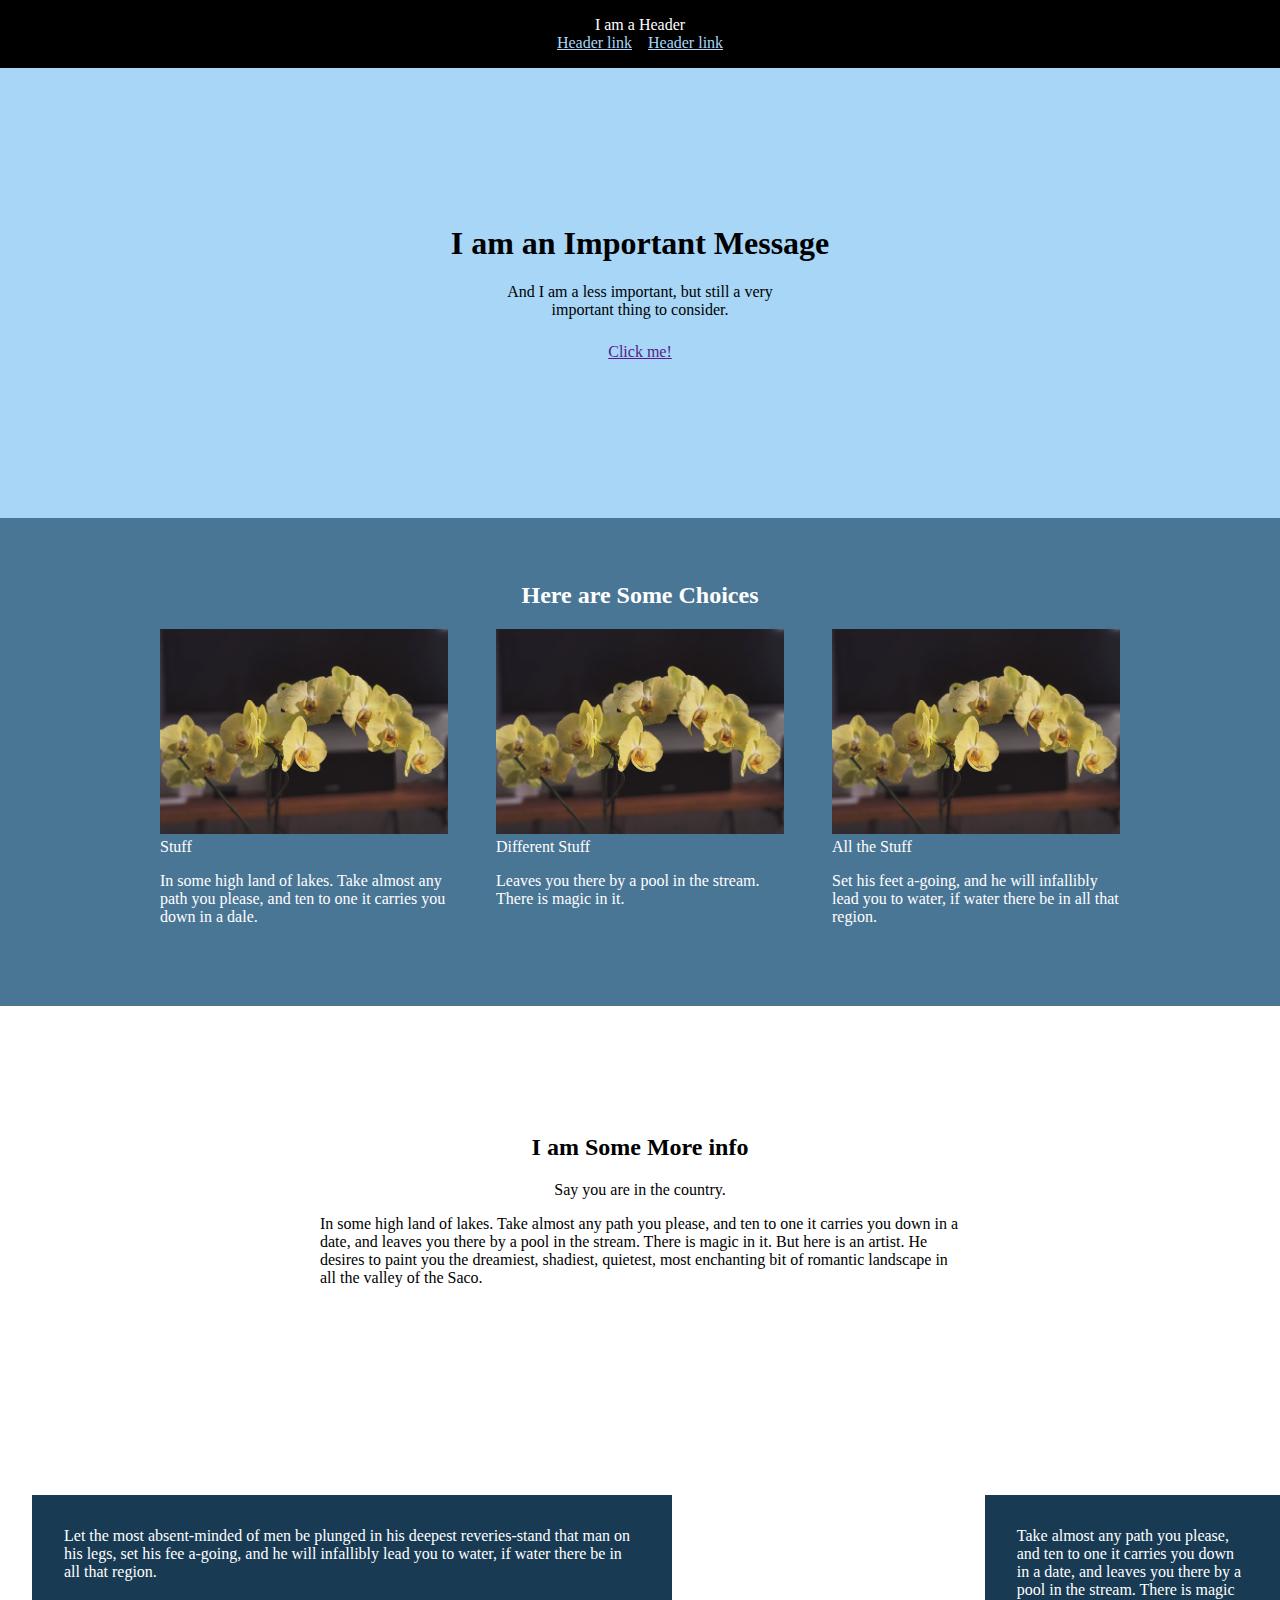
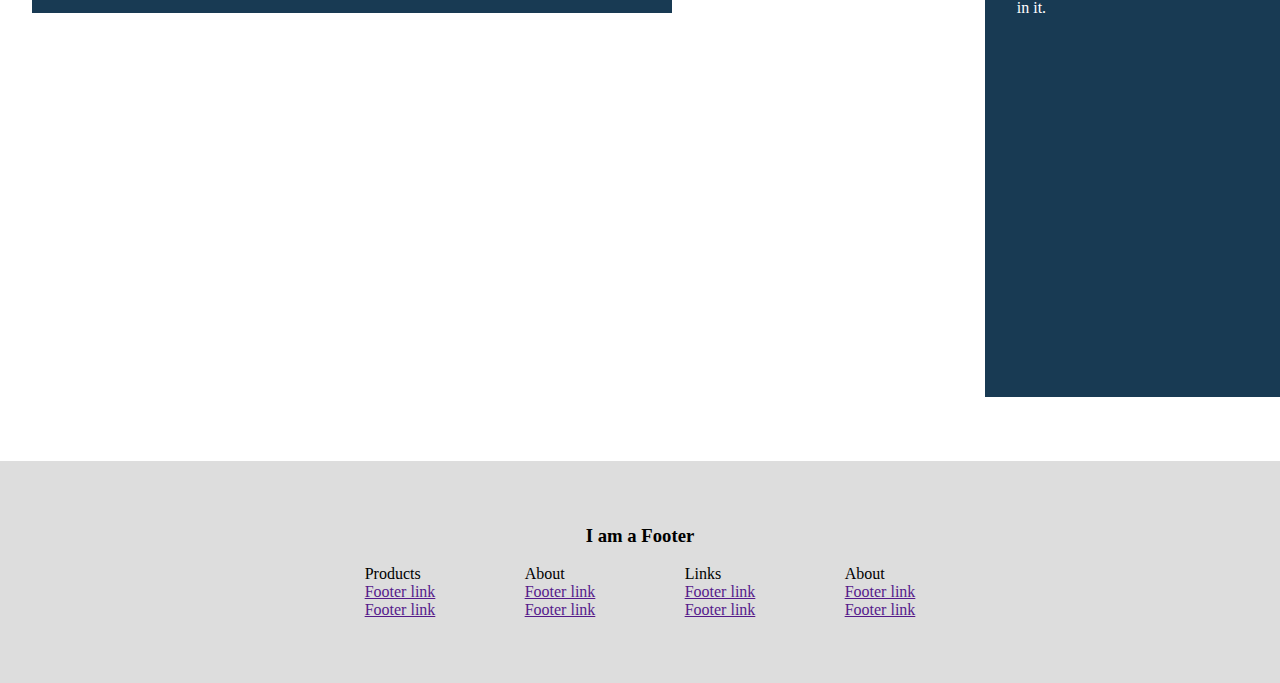
<file: grid-landing.html>
<!DOCTYPE html>
<html lang="en">
<head>
    <meta charset="UTF-8">
    <meta http-equiv="X-UA-Compatible" content="IE=edge">
    <meta name="viewport" content="width=device-width, initial-scale=1.0">
    <title>Document</title>
    <style>
        html,
        body {
            margin: 0;
            padding: 0;
        }
        h1,h2,h3 {
            margin-top: 0;
            text-align: center;
        }
        .subtitle {
            text-align: center;
        }
        .menulist {
            margin: 0;
            list-style: none;
            padding: 0;
        }
        .landing_cta {
            margin-top: 1.5em;
            text-align: center;
        }

        .grid {
            box-sizing: border-box;
            display: grid;
            grid-template-columns: minmax(2em,1fr) repeat(6,minmax(auto,10em))
            minmax(2em,1fr);
        }
        .grid_2-8 {
            grid-column: 2 / 8;
        }
        .grid_3-7 {
            grid-column: 3 / 7;
        }
        .grid_4-6 {
            grid-column: 4 / 6;
        }
        .grid_cols-3max {
            grid-template-columns: repeat(auto-fit,minmax(calc(20em - (6em/3)),1fr));
            grid-gap: 3em;
        }
        .header {
            background-color: #000;
            color: #fff;
            padding: 1em;
            position: sticky;
            text-align: center;
            top: 0;
            z-index: 10;
        }
        .header_menu {
            column-gap: 1em;
            display: flex;
            justify-content: center;
        }
        .header_menu-link {
            color: #a8d6f7;
        }
        .header_content {
            grid-column: 2 / 8;
        }

        .hero {
            align-content: center;
            background-color: #a8d6f7;
            min-height: 50vh;
            text-align: center;
        }

        .options {
            background-color: #4a7696;
            color: #fff;
            padding: 4em 0;
        }
        .options_item-img {
            width: 100%;
        }

        .info {
            padding: 8em 0;
        }

        .feature {
            grid-template-rows: 4em 1fr 4em;
            min-height: 70vh;
        }
        .feature_img {
            background-color: url('/images/shark.jpg');
            background-size: cover;
            grid-column: 1 / 9;
            grid-row: 1 / 4;
        }
        .feature_content {
            background-color: #183a53;
            color: #fff;
            grid-row-start: 2;
            padding: 2em 2em;
        }
        .feature_content-1 {
            align-self: start;
            grid-column: 2 / 6;
        }
        .feature_content-2 {
            align-self: end;
            grid-column: 5 / 8;
        }

        .footer {
            background-color: #ddd;
            justify-items: center;
            padding: 4em 1em;
        }
        .footer_menu-first {
            grid-column-start: 3;
        }
    </style>
</head>
<body>
    <header class="header grid">
        <div class="header_content grid_2-8">
            I am a Header
        </div>
        <nav class="grid_3-7">
            <ul class="header_menu menulist">
                <li>
                    <a href="" class="header_menu-link">Header link</a>
                </li>
                <li>
                    <a href="" class="header_menu-link">Header link</a>
                </li>
            </ul>
        </nav>
    </header>

    <section class="hero grid">
        <h1 class="hero_title grid_2-8">
            I am an Important Message
        </h1>
        <div class="hero_content grid_4-6">
            And I am a less important, but still a very important thing to consider.
            <div class="landing_cta">
                <a href="">Click me!</a>
            </div>
        </div>
    </section>

    <section class="options grid">
        <h2 class="options_title grid_2-8">
            Here are Some Choices
        </h2>
        <div class="options_content grid grid_2-8 grid_cols-3max">
            <div>
                <img src="/images/small/slide1.jpg" class="options_item-img"/>
                <div class="options_item-title">Stuff</div>
                <p>
                    In some high land of lakes. Take almost any path 
                    you please, and ten to one it carries you down in a dale.
                </p>
            </div>
            <div>
                <img src="/images/small/slide1.jpg" class="options_item-img"/>
                <div class="options_item-title">Different Stuff</div>
                <p>
                    Leaves you there by a pool in the stream. There is 
                    magic in it.
                </p>
            </div>
            <div>
                <img src="/images/small/slide1.jpg" class="options_item-img">
                <div class="options_item-title">All the Stuff</div>
                <p>
                    Set his feet a-going, and he will infallibly lead 
                    you to water, if water there be in all that region.
                </p>
            </div>
        </div>
    </section>

    <section class="info grid">
        <h2 class="info_title grid_2-8">
            I am Some More info
        </h2>
        <div class="subtitle grid_4-6">
            Say you are in the country.
        </div>
        <div class="info_content grid_3-7">
            <p>
                In some high land of lakes. Take almost any path you 
                please, and ten to one it carries you down in a date,
                and leaves you there by a pool in the stream. There 
                is magic in it. But here is an artist. He desires to 
                paint you the dreamiest, shadiest, quietest, most 
                enchanting bit of romantic landscape in all the 
                valley of the Saco.
            </p>
        </div>
    </section>

    <section class="feature grid">
        <div class="feature_img grid"></div>
        <div class="feature_content feature_content-1">
            Let the most absent-minded of men be plunged in his 
            deepest reveries-stand that man on his legs, set his 
            fee a-going, and he will infallibly lead you to water,
            if water there be in all that region.
        </div>
        <div class="feature_content feture_content-2">
            Take almost any path you please, and ten to one it 
            carries you down in a date, and leaves you there by a 
            pool in the stream. There is magic in it.
        </div>
    </section>

    <footer class="footer grid">
        <h3 class="footer_title grid_2-8">
            I am a Footer
        </h3>
        <ul class="menulist footer_menu-first">
            <li>Products</li>
            <li><a href="">Footer link</a></li>
            <li><a href="">Footer link</a></li>
        </ul>
        <ul class="menulist">
            <li>About</li>
            <li><a href="">Footer link</a></li>
            <li><a href="">Footer link</a></li>
        </ul>
        <ul class="menulist">
            <li>Links</li>
            <li><a href="">Footer link</a></li>
            <li><a href="">Footer link</a></li>
        </ul>
        <ul class="menulist">
            <li>About</li>
            <li><a href="">Footer link</a></li>
            <li><a href="">Footer link</a></li>
        </ul>
    </footer>
</body>
</html>
</file>
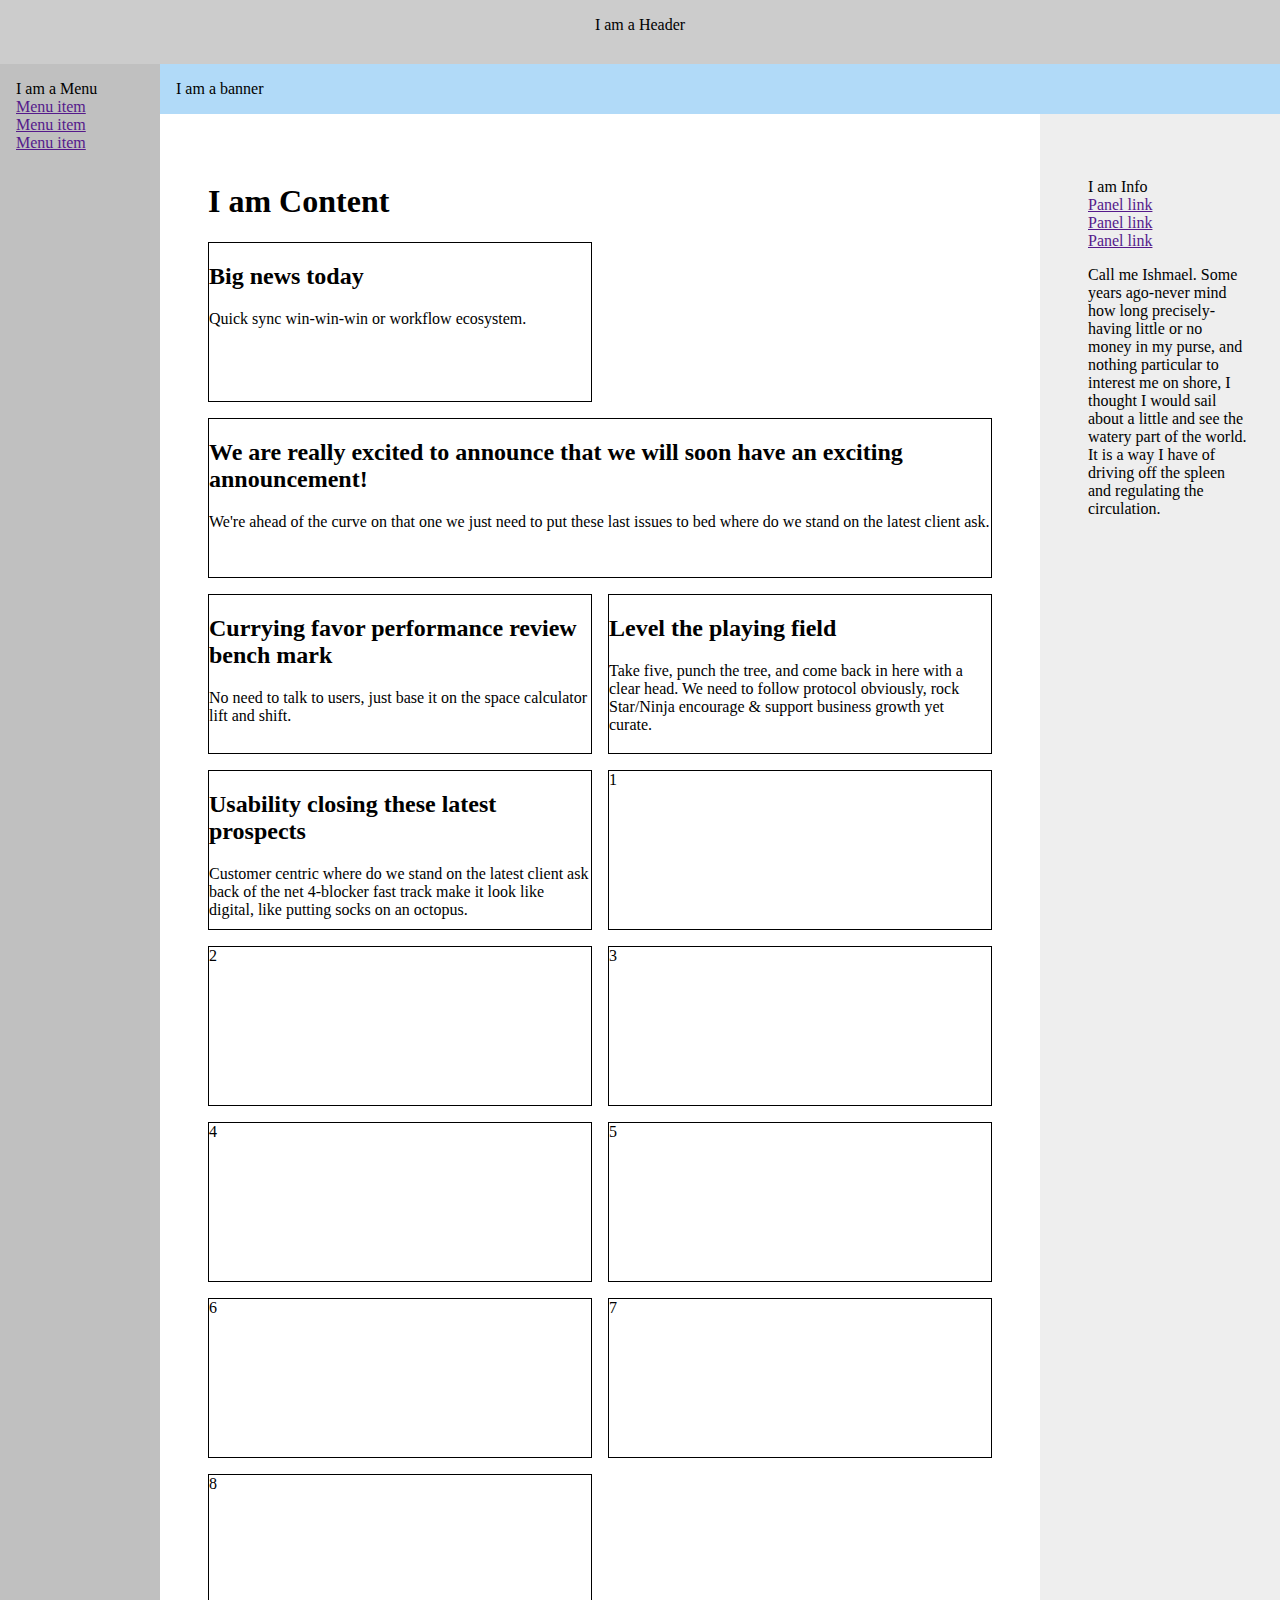
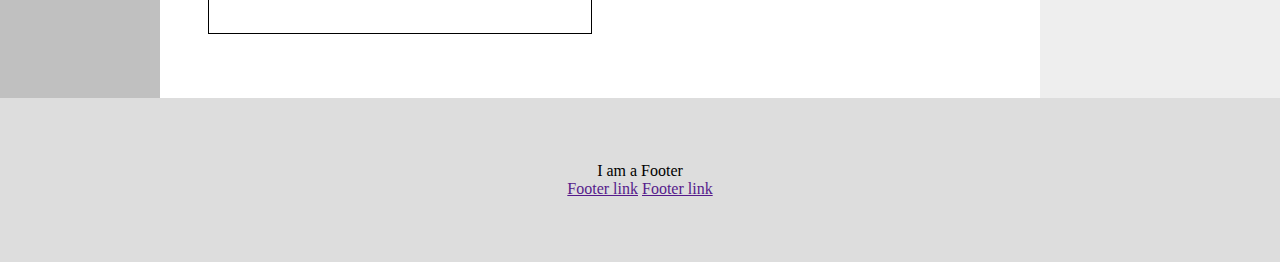
<file: grid.html>
<!DOCTYPE html>
<html lang="en">
<head>
    <meta charset="UTF-8">
    <meta http-equiv="X-UA-Compatible" content="IE=edge">
    <meta name="viewport" content="width=device-width, initial-scale=1.0">
    <title>Document</title>
    <style>
        html,
        body {
            border: 0;
            margin: 0;
        }
        .grid-container {
            display: grid;
            grid-template-areas: "header header header" "menu banner banner"
            "menu content panel" "footer footer footer";
            grid-template-columns: 10em 1fr 15em;
            grid-template-rows: minmax(4em,auto) auto 1fr auto;
            min-height: 100vh;
        }
        .grid-container > div {
            box-sizing: border-box;
            position: relative;
        }
        .grid-header {
            background-color: #ccc;
            grid-area: header;
            padding: 1em;
            text-align: center;
        }
        .grid-menu {
            background-color: #c0c0c0;
            grid-area: menu;
            padding: 1em;
        }
        .grid-menu ul,
        .grid-panel ul,
        .grid-footer ul {
            list-style: none;
            margin: 0;
            padding: 0;
        }
        .grid-content {
            grid-area: content;
            padding: 3em 3em 4em;
        }
        .grid-panel {
            background-color: #eee;
            grid-area: panel;
            padding: 4em 2em 4em 3em;
        }
        .grid-footer {
            background-color: #ddd;
            grid-area: footer;
            padding: 4em 1em;
            text-align: center;
        }
        .grid-footer li {
            display: inline-block;
        }
        .grid-expand {
            background-color: rgba(255,255,255,0.8);
            box-shadow: 0 0 20px 0 rgba(0,0,0,0.3);
            grid-column: content;
            grid-row: header-start / footer-end;
            z-index: 2
        }
        .grid-banner {
            align-self: start;
            background-color: rgba(168,214,247,0.9);
            grid-area: banner;
            padding: 1em;
            z-index: 10;
        }
        .grid {
            display: grid;
            grid-template-columns: repeat(auto-fit,minmax(275px,1fr));
            grid-auto-rows: minmax(10em,1fr);
            grid-gap: 1em;
        }

        .grid > div {
            border: 1px solid #000;
        }

        .grid-feature {
            grid-column: span 2;
        }
    </style>
</head>
<body>
    <div class="grid-container">
        <header class="grid-header">
            I am a Header
        </header>
        <nav class="grid-menu">
            I am a Menu
            <ul>
                <li>
                    <a href="">Menu item</a>
                </li>
                <li><a href="">Menu item</a></li>
                <li><a href="">Menu item</a></li>
            </ul>
        </nav>
        <article class="grid-content">
            <h1>
                I am Content
            </h1>
            <div class="grid">
                <div>
                    <h2>Big news today</h2>
                    Quick sync win-win-win or workflow ecosystem.
                </div>
                <div class="grid-feature">
                    <h2>We are really excited to announce that we will soon have an exciting 
                        announcement!
                    </h2>
                    We're ahead of the curve on that one we just need to put these last
                    issues to bed where do we stand on the latest client ask.
                </div>
                <div>
                    <h2>Currying favor performance review bench mark</h2>
                    No need to talk to users, just base it on the space calculator lift and 
                    shift.
                </div>
                <div>
                    <h2>Level the playing field</h2>
                    Take five, punch the tree, and come back in here with a clear head. We 
                    need to follow protocol obviously, rock Star/Ninja encourage &amp; support 
                    business growth yet curate.
                </div>
                <div>
                    <h2>Usability closing these latest prospects</h2>
                    Customer centric where do we stand on the latest client ask back of the net 
                    4-blocker fast track make it look like digital, like putting socks
                    on an octopus.
                </div>
                <div>1</div>
                <div>2</div>
                <div>3</div>
                <div>4</div>
                <div>5</div>
                <div>6</div>
                <div>7</div>
                <div>8</div>
            </div>
        </article>
        <aside class="grid-panel">
            I am Info
            <ul>
                <li><a href="">Panel link</a></li>
                <li><a href="">Panel link</a></li>
                <li><a href="">Panel link</a></li>
            </ul>
            <p>
                Call me Ishmael. Some years ago-never mind how long 
                precisely-having little or no money in my purse, and nothing
                particular to interest me on shore, I thought I would sail about a 
                little and see the watery part of the world. It is a way I have of 
                driving off the spleen and regulating the circulation.
            </p>
        </aside>
        <footer class="grid-footer">
            I am a Footer
            <ul>
                <li><a href="">Footer link</a></li>
                <li><a href="">Footer link</a></li>
            </ul>
        </footer>
        <div class="grid-banner">
            I am a banner
        </div>
    </div>
    <!-- <div class="grid">
        <div>
            <h2>Big news today</h2>
            Quick sync win-win-win or workflow ecosystem.
        </div>
        <div class="grid-feature">
            <h2>We are really excited to announce that we will soon have an exciting
                announcement!
            </h2>
            We're ahead of the curve on that one we just need to put these last issues
            to bed where do we stand on the latest client ask.
        </div>
        <div>
            <h2>Currying favor performance review bench mark</h2>
            No need to talk to users, just base it on the space calculator lift and 
            shift.
        </div>
        <div>
            <h2>Level the playing field</h2>
            TAke five, punch the tree, and come back in here with a clear head. We need 
            to follow protocol obviously, rock Star/Ninja encourage &amp; support business
            growth yet curate.
        </div>
        <div>
            <h2>Usability closing these latest prospects</h2>
            Customer centric where do we stand on the latest client ask back of the Newest
            4-blocker fast track make it look like digital, like putting socks on an 
            octopus.
        </div>
        <div>1</div>
        <div>2</div>
        <div>3</div>
        <div>4</div>
        <div>5</div>
        <div>6</div>
        <div>7</div>
        <div>8</div>
    </div> -->
</body>
</html>
</file>
